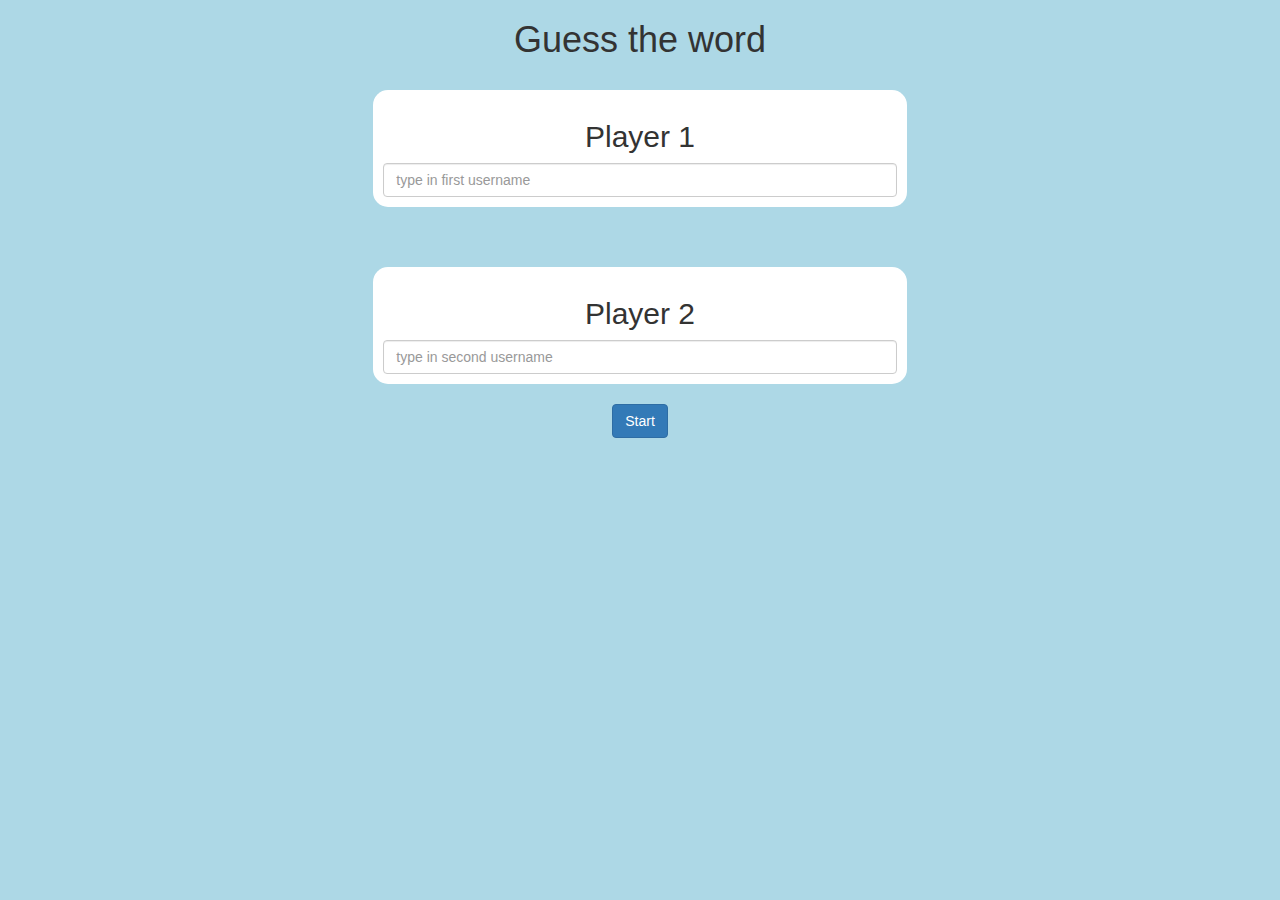
<file: index.html>
<!DOCTYPE html>
<html>
<head>
	<title>Guess The Word</title>

<meta name="viewport" content="width=device-width, initial-scale=1">
<link rel="stylesheet" href="https://maxcdn.bootstrapcdn.com/bootstrap/3.4.0/css/bootstrap.min.css">
<script src="https://ajax.googleapis.com/ajax/libs/jquery/3.4.1/jquery.min.js"></script>
<script src="https://maxcdn.bootstrapcdn.com/bootstrap/3.4.0/js/bootstrap.min.js"></script>

<link rel="stylesheet" type="text/css" href="game.css">

<script src="game_login.js"></script>
</head>
<body>
	<center>
<h1>Guess the word</h1>
<br>
<div class="login_div1 col-lg-5 col-md-5 col-sm-5 col-xs-12">
<h2>Player 1</h2>
<input placeholder="type in first username" id="firstName" class="form-control">
</div>
<br><br><br>
<div class="login_div2 col-lg-5 col-md-5 col-sm-5 col-xs-12">
	<h2>Player 2</h2>
	<input placeholder="type in second username" id="secondName" class="form-control" >
	</div>
	<br>
	<button class="btn btn-primary" onclick="login()">Start</button>
	
</center>

</body>
</html>
</file>
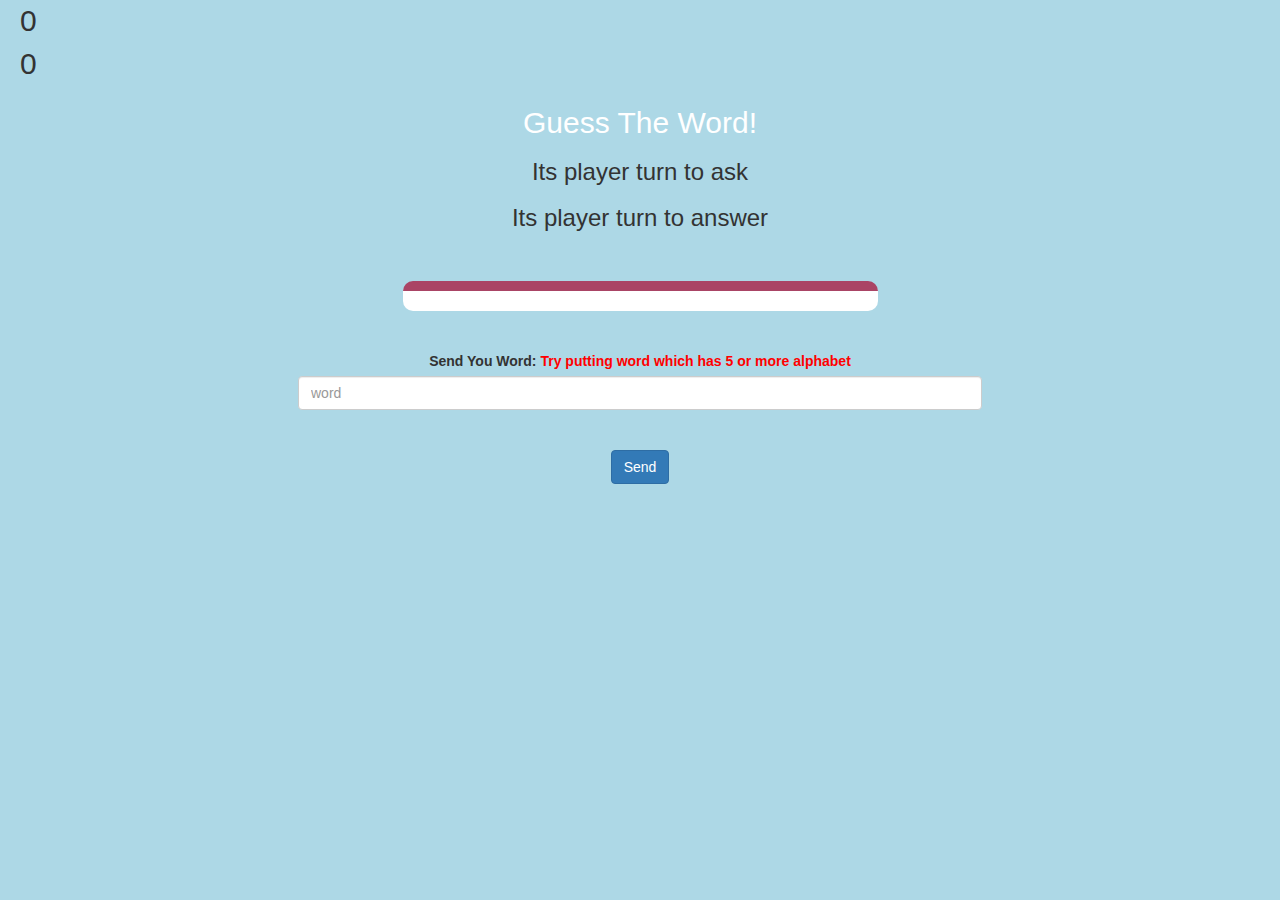
<file: game_page.html>
<!DOCTYPE html>
<html>
<head>
	<title>Guess The Word</title>

<meta name="viewport" content="width=device-width, initial-scale=1">
<link rel="stylesheet" href="https://maxcdn.bootstrapcdn.com/bootstrap/3.4.0/css/bootstrap.min.css">
<script src="https://ajax.googleapis.com/ajax/libs/jquery/3.4.1/jquery.min.js"></script>
<script src="https://maxcdn.bootstrapcdn.com/bootstrap/3.4.0/js/bootstrap.min.js"></script>

<link rel="stylesheet" type="text/css" href="game.css">
</head>
<body>
<h3 id="p1"></h3><span id="score1" style="font-size: 30px;">0</span>
<br>
<h3 id="p2"></h3><span id="score2" style="font-size: 30px;">0</span>
<div class="container">
	<center>
		<h2 style="color: white;">Guess The Word!</h2>
<h3>Its player <b><span id="turn" style="color: blue"></span></b> turn to ask</h3>
<h3>Its player <b><span id="answer" style="color: blue"></span></b> turn to answer</h3>

		<br>
		<br>
<div id="output" class="col-lg-5 ">

</div>
<br>
<br>
		<label>Send You Word: <b style="color: red">Try putting word which has 5 or more alphabet</b></label>
		<input placeholder="word" id="word" class="form-control">
		<br>
		<br>
		<button class="btn btn-primary" onclick="send()">Send</button>
		<br>

	</center>
</div>

<script src="game_page.js"></script>
</body>
</html>
</file>
<file: game.css>
body
{
	background: lightblue;
}

	.login_div1 , .login_div2
	{
		background: white;
		padding: 10px;
		float: none;
		border-radius: 15px;
	}


#player1_name , #player2_name, #p1, #p2
{
	display: inline-block;
	margin-left: 20px;
}
#word
{
	width: 60%;
}
#word_display
{
	letter-spacing: 5px;
}
#output
{
background: white;
border-radius: 10px;
border-top: 10px solid #AA4465;
padding: 10px;
float: none;
text-align: left;
}
</file>
